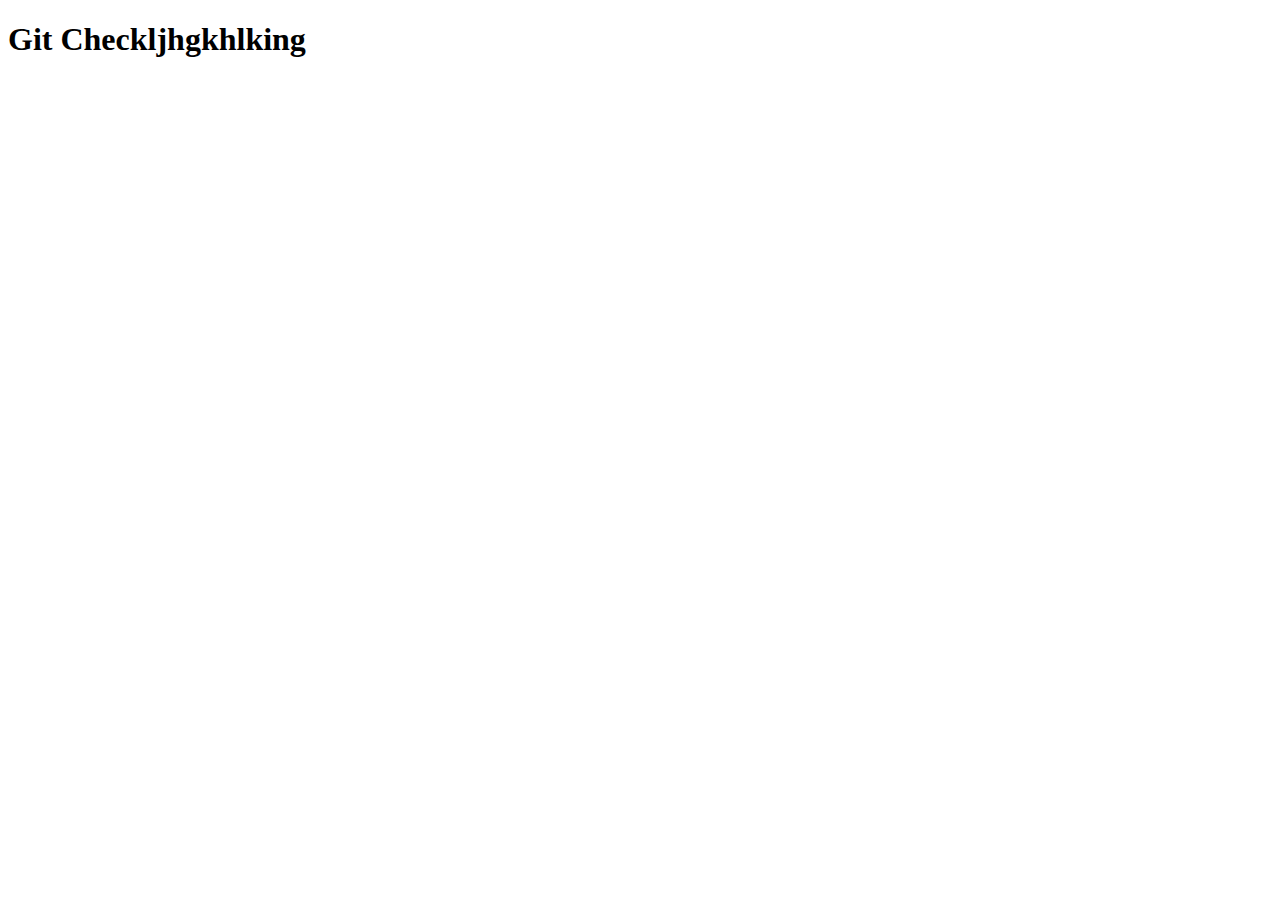
<file: index.html>
<!DOCTYPE html>
<html lang="en">
<head>
    <meta charset="UTF-8">
    <meta http-equiv="X-UA-Compatible" content="IE=edge">
    <meta name="viewport" content="width=device-width, initial-scale=1.0">
    <title>Document</title>
</head>
<body>
    <h1>Git Checkljhgkhlking</h1>
</body>
</html>
</file>
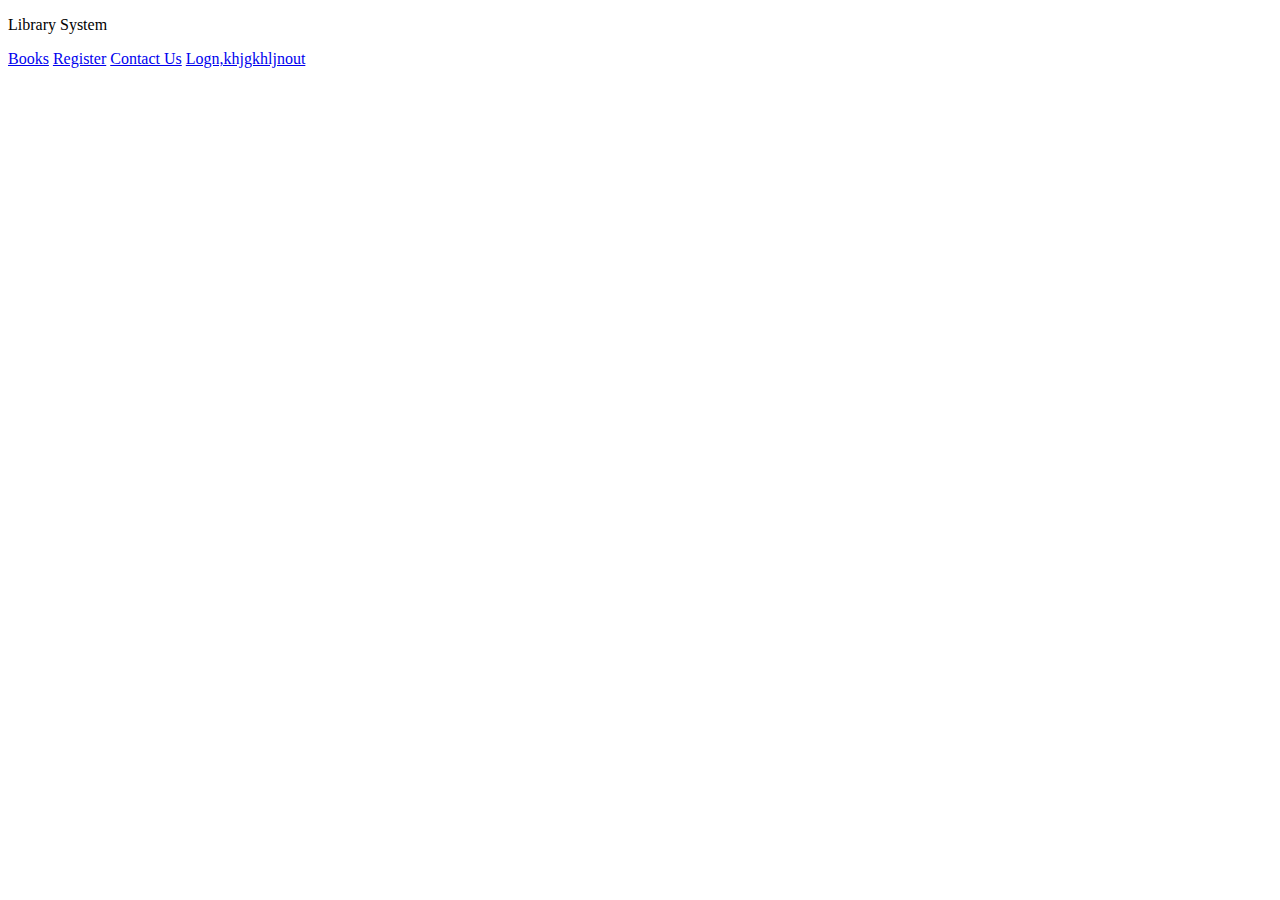
<file: Contest-2/index.html>
<!DOCTYPE html>
<html lang="en">
<head>
    <meta charset="UTF-8">
    <meta http-equiv="X-UA-Compatible" content="IE=edge">
    <meta name="viewport" content="width=device-width, initial-scale=1.0">
    <title>Library System</title>
    <link rel="Stylish.css" href="./Stylish.css">

    <nav class="navi" >
        <section class="leftnav">
            <p>Library System</p>
        </section>
        <section class="rightnav">
            <a href="#">Books</a>
            <a href="#">Register</a>
            <a href="#">Contact Us</a>
            <a href="#">Logn,khjgkhljnout</a>  

        </section>
    </nav>
</head>
<body>
    
</body>
</html>
</file>
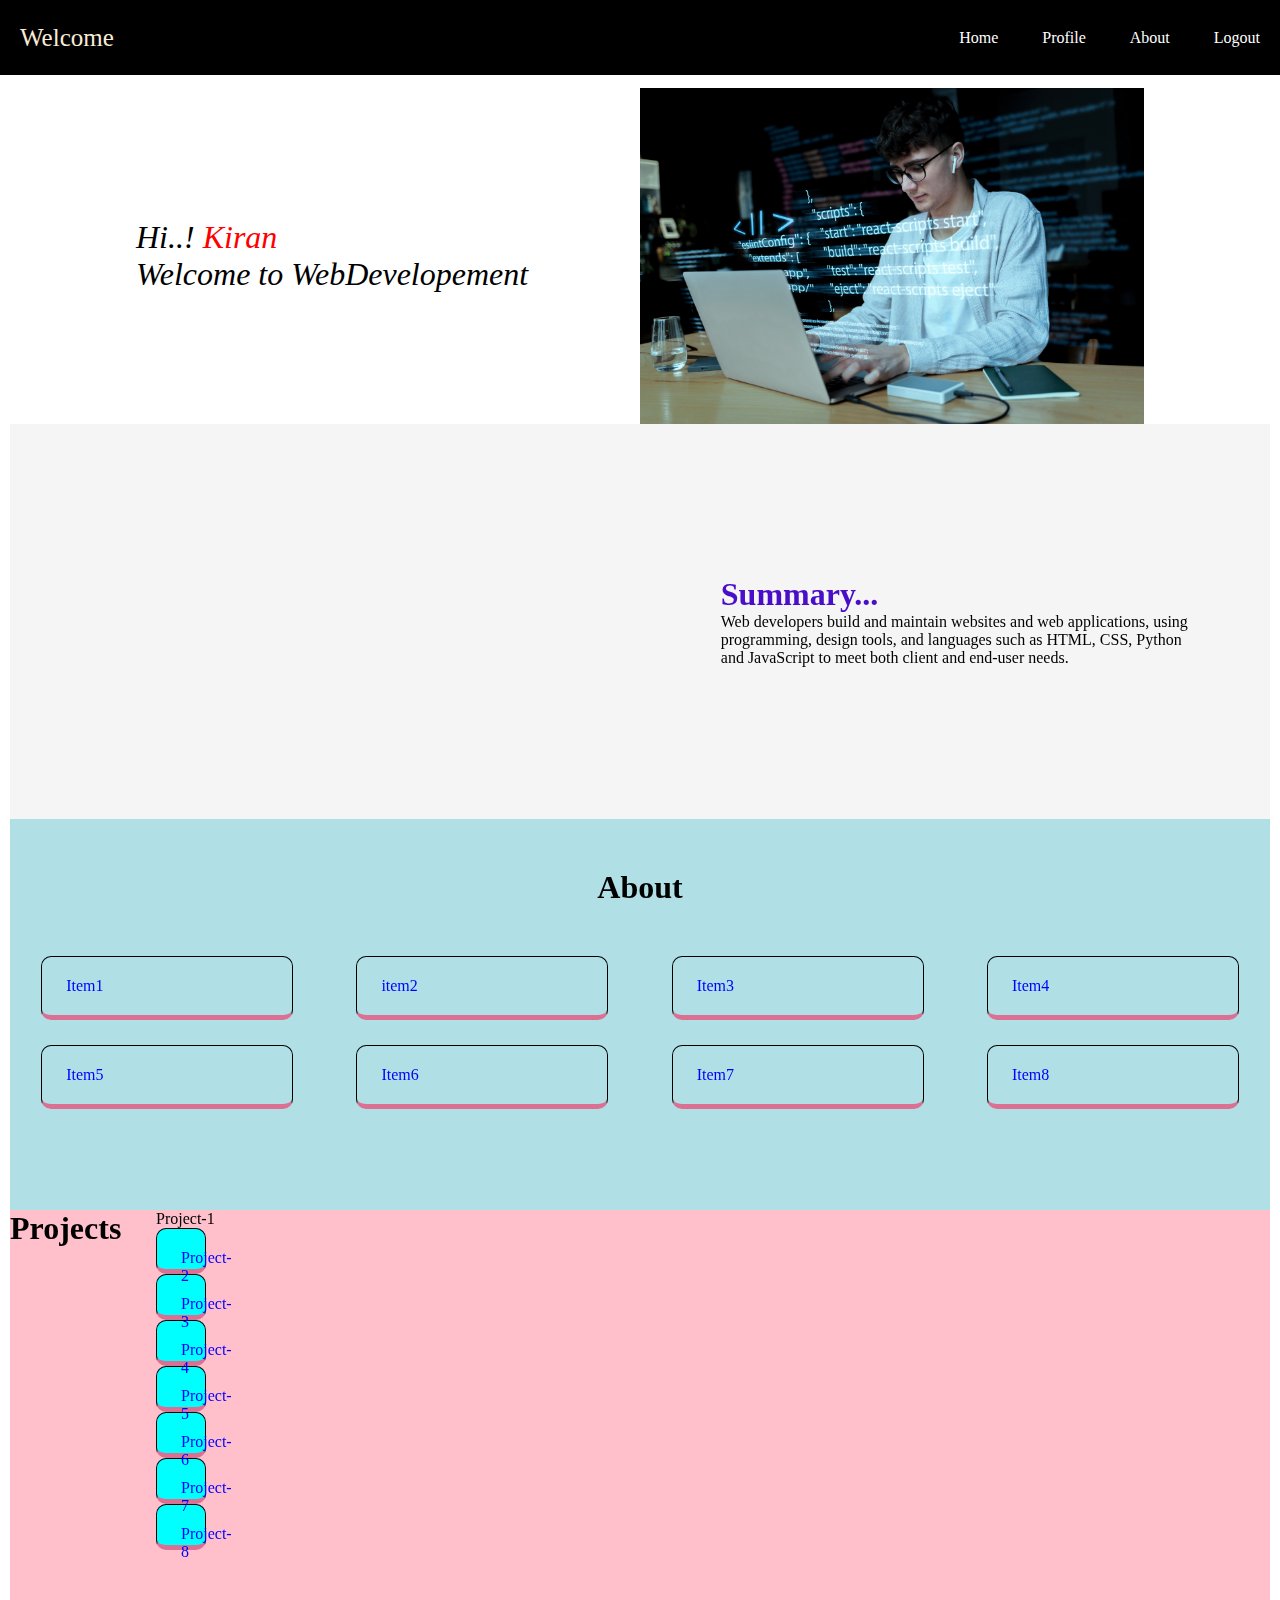
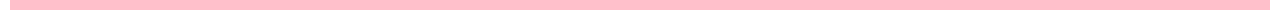
<file: Project1/index.html>
<!DOCTYPE html>
<html lang="en">
<head>
    <meta charset="UTF-8">
    <meta http-equiv="X-UA-Compatible" content="IE=edge">
    <meta name="viewport" content="width=device-width, initial-scale=1.0">
    <title>Project1</title>
    <link rel="stylesheet" href="style.css">
</head>
<body>
   <nav class="navbar">
    <div class="leftnav">
        <p>Welcome</p>
    </div>
    <div class="navItems">
            <a href="#home">Home</a>
            <a href="#profile">Profile</a>
            <a href="#about">About</a>
            <a href="#logout">Logout</a>
    </div>

   </nav>
   <main class="home-container" id="home">
      <!-- Section-1 -->
      <section class="homecontent">
        <div class="homestory">
              <p>Hi..! <span>Kiran</span> </p>
              <P>Welcome to WebDevelopement</P>
        </div>
        <div class="img">
                <img src="./images/home.jpg" alt="pic" >
        </div>

      </section>
      <!-- Section-2 -->
      <section class="profile-container" id="profile">
         <div class="rodemap">
            <iframe width="560" height="315" src="https://www.youtube.com/embed/MkcfB7S4fq0" title="YouTube video player" frameborder="0" allow="accelerometer; autoplay; clipboard-write; encrypted-media; gyroscope; picture-in-picture; web-share" allowfullscreen></iframe>
         </div>
         <div class="summary">
            <h1><span>Summary...</span></h1>
            <p>Web developers build and maintain websites and web applications, using programming, design tools, and languages such as HTML, CSS, Python and JavaScript to meet both client and end-user needs.</p>

         </div>
      </section>

      <!-- Section-3 -->
      <section class="about-container" id="about">
        <div class="title">
                    <h1>About</h1>
        </div>
        <div class="about-items">
            <div class="item">Item1</div>
            <div class="item">item2</div>
            <div class="item">Item3</div>
            <div class="item">Item4</div>
            <div class="item">Item5</div>
            <div class="item">Item6</div>
            <div class="item">Item7</div>
            <div class="item">Item8</div>


        </div>
      </section>

      <!-- Section-4 -->
      <section class="project-container">
         <div class="title"><h1>Projects</h1></div>
         <div class="project-items">
               <div class="item-1">Project-1</div>
               <div class="item">Project-2</div>
               <div class="item">Project-3</div>
               <div class="item">Project-4</div>
               <div class="item">Project-5</div>
               <div class="item">Project-6</div>
               <div class="item">Project-7</div>
               <div class="item">Project-8</div>
         </div>
      </section>
   </main>

    
</body>
</html>
</file>
<file: Contest-2/Stylish.css>
.navi{
    background-color: red;
    color: white;

}
.rightnav{
    float: right
}
</file>
<file: Project1/style.css>
*{
    margin: 0;
    padding: 0;
    box-sizing: border-box;
}
/* Navbar */

.navbar{
    display: flex;
    justify-content: space-between;
    align-items: center;
    color: antiquewhite;
    background-color: black;
    width: 100%;
    height: 75px;
    position: fixed;
    z-index: 1000;
}
.leftnav{
    padding: 20px;
    font-size: 25px;
    
}

.navItems a{
    color: white;
    text-decoration: none;
    margin: 20px;
}

/* .home-container */

.home-container{
    position: relative;
    padding: 10px;
    top: 78px;
}

.homecontent{
    display: flex;
    justify-content: center;
}

.homecontent .img, .homecontent .homestory{
    display: flex;
    flex-direction: column;
    justify-content: center;
    width: 40%;   
    
}

.homestory{
    font-style: italic;
    font-size: 32px;
}
.homestory span{
    color:red;
}

/* Profile-container */

.profile-container{
    display: flex;
    background-color:whitesmoke;
    padding: 3%;
    justify-content: space-around;
    align-items: center;
    
}
.profile-container .roadmap, .profile-container .summary{
    width: 40%;
}
.summary{
    align-items: center;
    flex-direction: column;
    justify-content: space-around;
}
.profile-container span{
    
    color: rgb(73, 14, 200);
}

/* .about-container */

.about-container{
    display: flex;
    flex-direction: column;
    align-items: center;
    padding: 4% 0px;
    background-color:powderblue;
    
    
}
.about-container .about-items{
    display: flex;
    color:red;
    width: 100%;
    justify-content: space-around;
    padding: 4% 0px;
    gap: 25px 1px;
   
    flex-wrap: wrap;
}
.about-items .item{
   
    width: 20%;
    border: 1px solid black;
    border-radius: 10px;
    padding: 20px 24px;
    border-bottom:5px solid palevioletred;
    border: 1px solid solid red;

    color: blue;
    
    
   
    
} 

/* Project-container */

.project-container{
    /* background-color: bisque;
    height: 500px;
    width: 100%;
    display: grid;
    padding: 3%;
    justify-content: start;
    grid-template-columns: repeat(4,10%);
   
    grid-template-rows: repeat(2,20%);
    gap: 80px 200px; */
    width: 100%;
    height: 400px;
    background-color: pink;
    display: grid;
    /* helps in adding the columns */
    grid-template-columns: repeat(4,10%);
    grid-template-rows: repeat(2, 20%) ;
    /* column-gap: 20px;
    row-gap: 10px; */
    gap: 10px 20px;
    /* justify-items: start, end, center, stretch; */
    /* justify-items: stretch; */
    /* align-items: stretch, start, end, center; */
    /* align-items: stretch; */
    /* place-items: align-items justify-items; */
    /* place-items: center center; */
    justify-content: start;
    align-content: stretch;
    /* place-content: align-content justify-content; */
   
}
.project-container .title{
    
}
.project-container .item{
    background-color: aqua;
    height: 30px;
    gap: 10px 20px;
}
.project-items .item{
   
    width: 40%;
    border: 1px solid black;
    border-radius: 10px;
    padding: 20px 24px;
    border-bottom:5px solid palevioletred;
    border: 1px solid solid red;

    color: blue;
}
</file>
